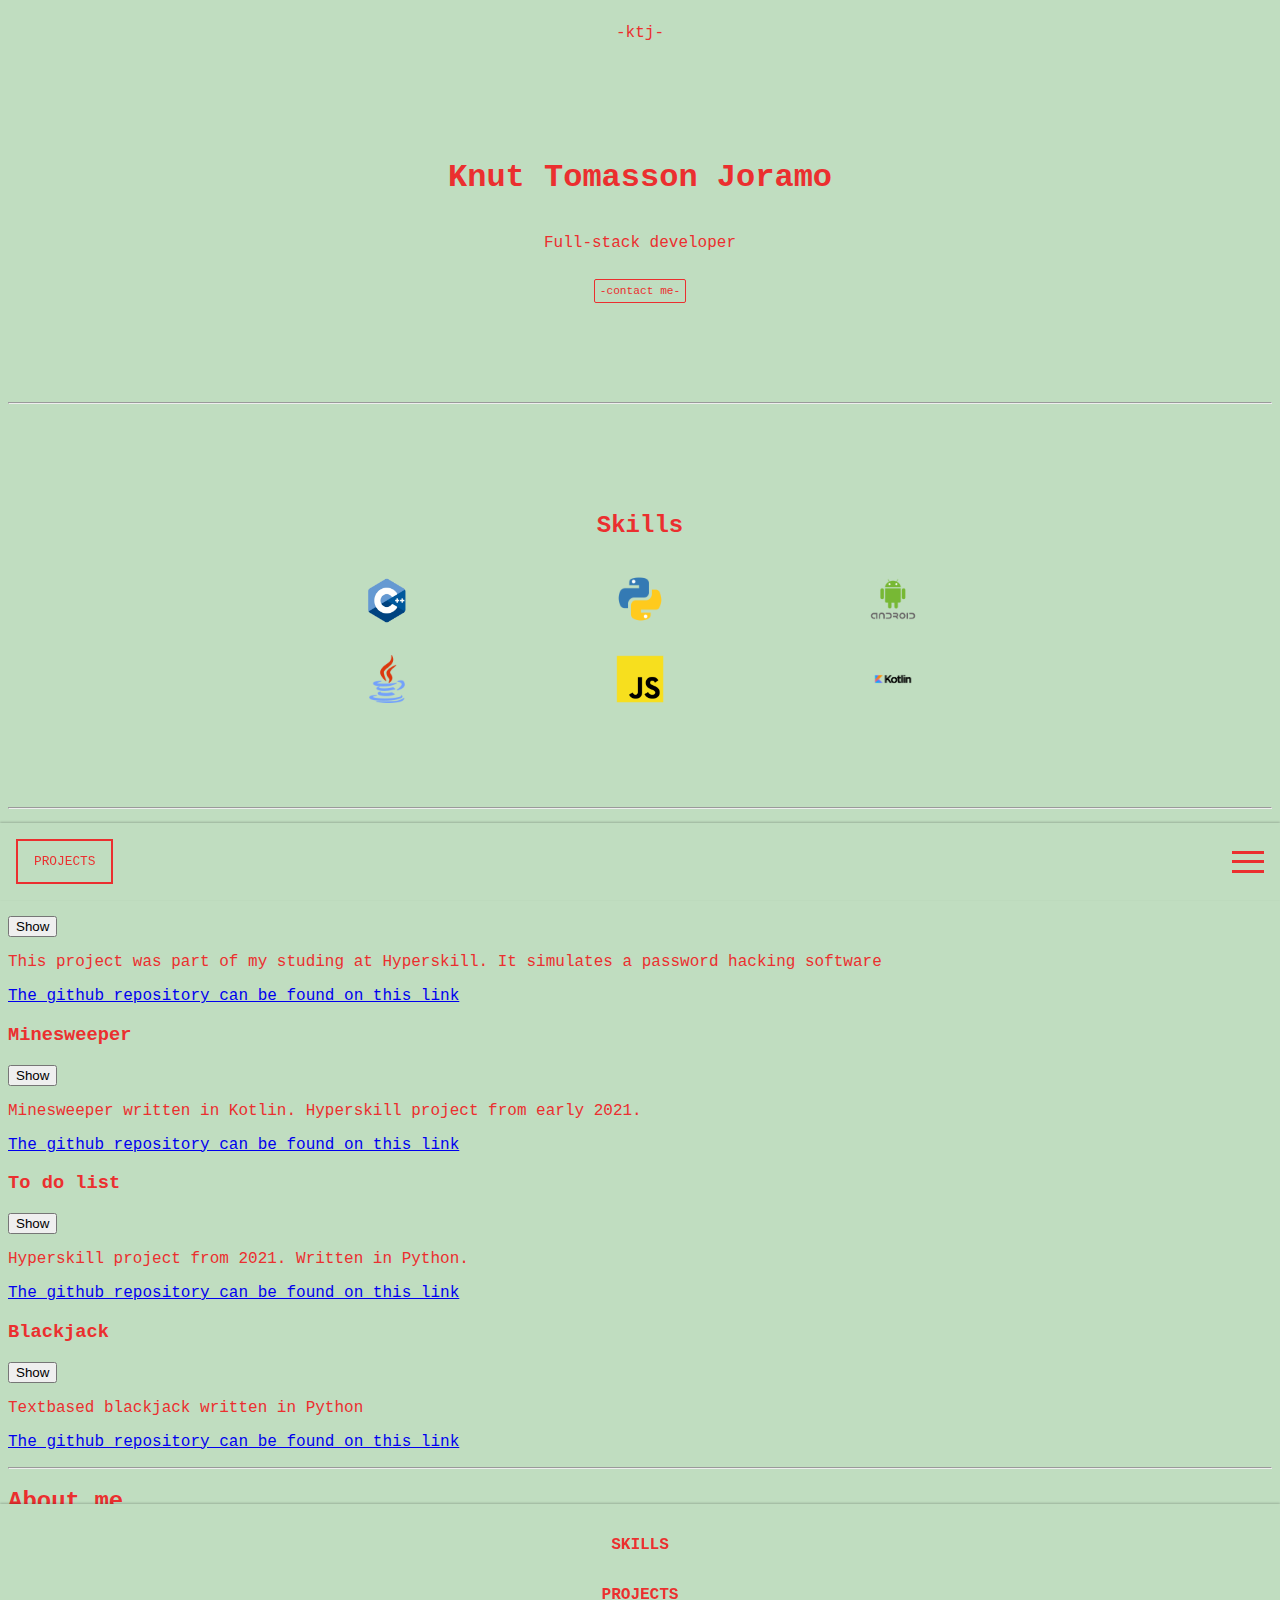
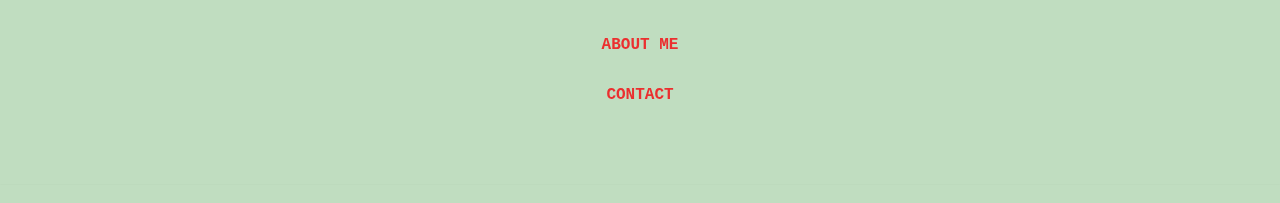
<file: index.html>
<!DOCTYPE html>
<html>
  <head>
    <title>Dev Portfolio</title>
    <link rel="stylesheet" href="./res/css/mobile-first-style.css">
    <script src="./res/js/event_handlers.js" defer></script>
    <meta name="viewport" content="width=device-width,initial-scale=1"/>
  </head>
  <body>
    <header>
      <a href="index.html">
        <p>-ktj-</p>
      </a>
      <nav id="site-navigation">
        <a href="#projects" id="main-nav-link">
          <p>Projects</p>
        </a>        
        <ul id="site-link-list">
          <li class="nav-link"><a href="#skills">Skills</a></li>
          <li class="nav-link"><a href="#projects">Projects</a></li>
          <li class="nav-link"><a href="#about-me">About Me</a></li>
          <li class="nav-link"><a href="contact.html">Contact</a></li>
        </ul>
        <div class="menu-button">
          <div class="bar" id="bar1"></div>
          <div class="bar" id="bar2"></div>
          <div class="bar" id="bar3"></div>
        </div>        
      </nav>
    </header>
    <main>
      <section id="greeting" class="simple-section content-section">
        <h1>Knut Tomasson Joramo</h1>
        <p>Full-stack developer</p>
        <a href="contact.html"><p id="contact-link">-contact me-</p></a>
      </section>   
      <hr>
      <section class="content-section simple-section" id="skills">
        <h2>Skills</h2>
        <div id="skills_imgs">
          <img src="./res/img/logo/cpp_logo.png" alt="c++ logo" class="logo_img" id="cpp_img">
          <img src="./res/img/logo/python_logo.png" alt="python logo" class="logo_img" id="python_img">
          <img src="./res/img/logo/android_logo.png" alt="android logo" class="logo_img" id="android_img">
          <img src="./res/img/logo/java_logo.png" alt="java logo" class="logo_img" id="java_img">
          <img src="./res/img/logo/js_logo.png" alt="javascript logo" class="logo_img" id="js_img">
          <img src="./res/img/logo/kotlin_logo.png" alt="kotlin logo" class="logo_img" id="kotlin_img">
        </div>
        <div id="skills_description"></div>
      </section>
      <hr>
      <section class="content-section" id="projects">
        <h2>Projects</h2>
        <section class="project-section">
          <div class="project-header">
            <h3>Password Hacker</h3>
            <button type="button" class="show-project">Show</button>
          </div>
          <div class="project-description">
            <p>
              This project was part of my studing at Hyperskill. It simulates a password 
              hacking software
            </p>
            <p>
              <a href="https://github.com/Knut-Tomasson-Joramo/Password-Hacker" class="project-link" target="_blank">
                The github repository can be found on this link
              </a>
            </p>
          </div>
        </section>
        <section class="project-section">
          <div class="project-header">
            <h3>Minesweeper</h3>
            <button type="button" class="show-project">Show</button>
          </div>
          <div class="project-description">
            <p>
              Minesweeper written in Kotlin. Hyperskill project from early 2021.          
            </p>
            <p>
              <a href="https://github.com/Knut-Tomasson-Joramo/kotlin-minesweeper" class="project-link" target="_blank">
                The github repository can be found on this link
              </a>
            </p>
          </div>
        </section>
        <section class="project-section">
          <div class="project-header">
            <h3>To do list</h3>
            <button type="button" class="show-project">Show</button>
          </div>
          <div class="project-description">
            <p>
              Hyperskill project from 2021. Written in Python.
            </p>
            <p>
              <a href="https://github.com/Knut-Tomasson-Joramo/Python-todo-list" class="project-link" target="_blank">
                The github repository can be found on this link
              </a>
            </p>
          </div>
        </section>
        <section class="project-section">
          <div class="project-header">
            <h3>Blackjack</h3>
            <button type="button" class="show-project">Show</button>
          </div>
          <div class="project-description">
            <p>
              Textbased blackjack written in Python
            </p>
            <p>
              <a href="https://github.com/Knut-Tomasson-Joramo/blackjack" class="project-link" target="_blank">
                The github repository can be found on this link
              </a>
            </p>
          </div>
        </section>
      </section>
      <hr>
      <section class="content-section" id="about-me">
        <h2>About me</h2>
        <p>
          Hello, my name is Knut Tommasson Joramo and I live in Bardufoss, Norway.
          Currently I work at the local airport, and learning programming on the side. I love 
          solving problems and learning new skills. My most recent developments have been in 
          Python, HTML, CSS and JavaScript, but earlier I have used C++, Java, PHP, and Kotlin.
        </p>
        <p>
          In my spare time I like to spend time with my fiance and two children, and I alsoe 
          have a passion for mountainbiking. Staying in shape and being active is important for
          me to feel in balance.
        </p>
      </section>
      <hr>
    </main>
    <footer></footer>
  </body>
</html>
</file>
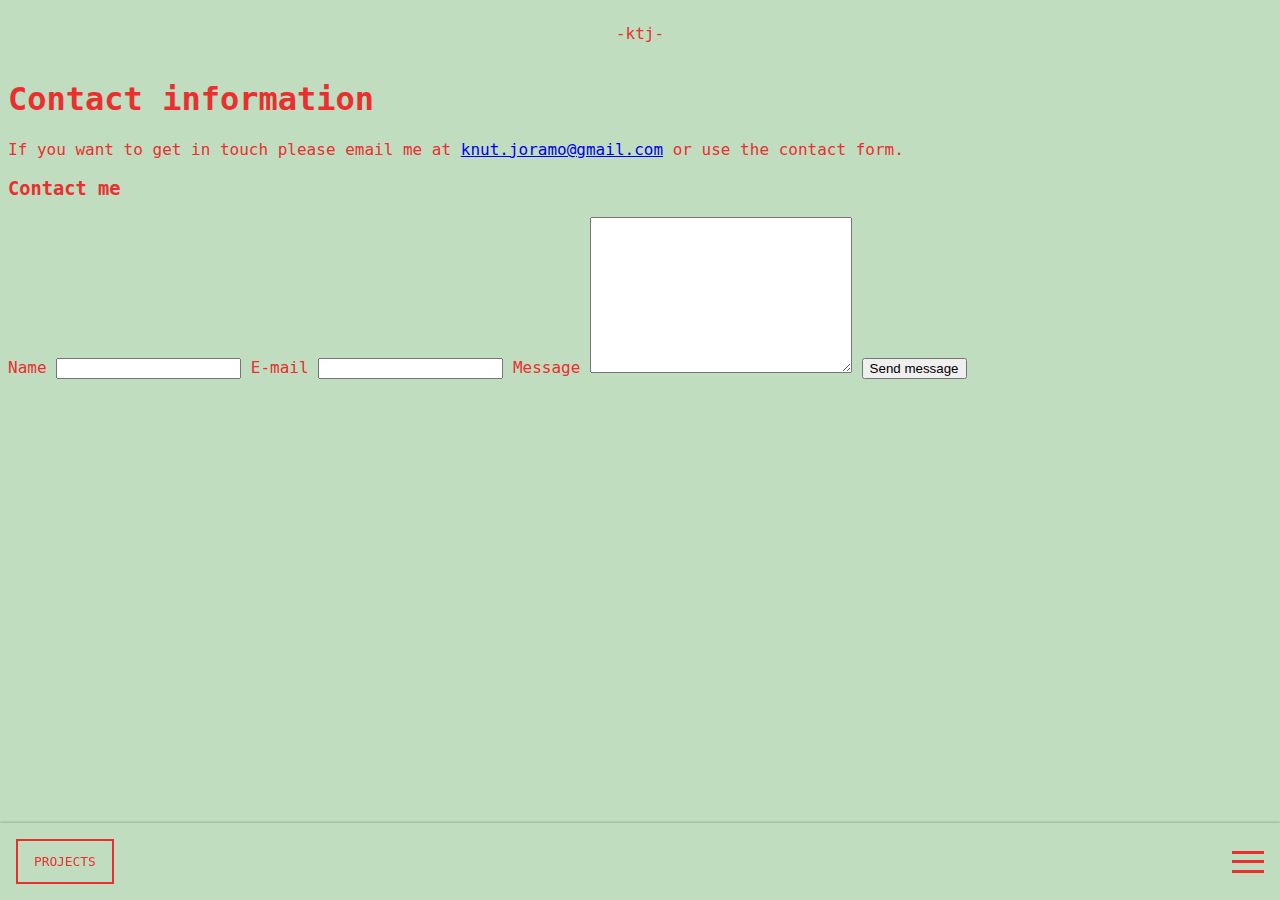
<file: contact.html>
<!DOCTYPE html>
<html>
  <head>
    <title>Dev Portfolio</title>
    <link rel="stylesheet" href="./res/css/mobile-first-style.css">
    <script src="./res/js/event_handlers.js" defer></script>
    <meta name="viewport" content="width=device-width,initial-scale=1"/>
  </head>
  <body>
    <header>
      <a href="index.html">
        <p>-ktj-</p>
      </a>
      <nav id="site-navigation">
        <a href="#projects" id="main-nav-link">
          <p>Projects</p>
        </a>        
        <ul id="site-link-list">
          <li class="nav-link"><a href="#skills">Skills</a></li>
          <li class="nav-link"><a href="#projects">Projects</a></li>
          <li class="nav-link"><a href="#about-me">About Me</a></li>
          <li class="nav-link"><a href="contact.html">Contact</a></li>
        </ul>
        <div class="menu-button">
          <div class="bar" id="bar1"></div>
          <div class="bar" id="bar2"></div>
          <div class="bar" id="bar3"></div>
        </div>        
      </nav>
    </header>
    
    <main>
      <section class="content-section" id="contact_section">
        <h1>Contact information</h1>
        <p>
          If you want to get in touch please email me at <a href="mailto: knut.joramo@gmail.com">knut.joramo@gmail.com</a> or use the 
          contact form.
        </p>
        <form action="" id="contact_form">
          <h3>Contact me</h3>
          <label for="name">Name</label>
          <input type="text" id="name" name="name" required>
          <label for="e-mail">E-mail</label>
          <input type="email" id="e-mail" name="e-mail" required>
          <label for="message">Message</label>
          <textarea name="message" id="message" cols="30" rows="10" required></textarea>
          <input type="submit" value="Send message" id="submit_button">
        </form>
      </section>
    </main>

    <footer></footer>
  </body>

</html>
</file>
<file: res/css/mobile-first-style.css>
/* mobile first style sheet */

/* variables */
:root {
  --background-color: rgb(192, 221, 192);
  --font-color: rgb(235, 47, 47);
}

@import url('https://fonts.googleapis.com/css2?family=Roboto+Mono:ital,wght@0,100;0,400;0,700;1,100&display=swap');

/* universal styles */
body {
  font-family: 'Roboto Mono', monospace;
  background-color: var(--background-color);
  color: var(--font-color);
}

main {
  margin-bottom: 8rem;
}

.desktop {
  display: block;
}

.simple-section {
  padding: 5rem 0;
}

/* Header */
header {
  display: flex;
  align-items: center;
  flex-direction: column;
}

header a {
  text-decoration: none;
  color: var(--font-color);
}

/* Nav */
#site-navigation {
  display: flex;
  justify-content: space-between;
  align-items: center;
  position: fixed;
  bottom: 0;
  width: 100%;
  overflow: hidden;
  box-shadow: 0 -1px 2px 0 rgba(0, 0, 0, 0.2);
  background-color: var(--background-color);
}

#main-nav-link {
  text-transform: uppercase;
  padding: 0 1rem;
  margin: 1rem;
  font-size: .8rem;
  border: 2px solid var(--font-color);
}

.menu-button {
  margin: 1rem;
  z-index: 5;
  cursor: pointer;
}

.bar {
  width: 2rem;
  height: .2rem;
  margin: .4rem 0;
  background-color: var(--font-color);
  transition: .5s;
}

#bar1.change {
  transform: translate(0, 10px) rotate(-45deg);
}

#bar2.change {
  opacity: 0;
}

#bar3.change {
  transform: translate(0, -10px) rotate(45deg);
}

#site-link-list {
  position: fixed;
  bottom: -100%;
  text-align: center;
  text-transform: uppercase;
  font-weight: 700;
  background-color: var(--background-color);
  width: 100%;
  list-style: none;
  box-shadow: 0 -1px 2px 0 rgba(0, 0, 0, 0.2);
  padding: 0 0 3rem 0;
  transition: .5s;
  z-index: 3;
}

#site-link-list.active-menu {
  bottom: 0;
}

#site-link-list li {
  margin: 2rem;
}

/* Greeting section */
#greeting {
  display: flex;
  flex-direction: column;
  align-items: center;
}

#greeting a {
  text-decoration: none;
}

#contact-link {
  font-size: .7rem;
  color: var(--font-color);
  border: 1px solid var(--font-color);
  border-radius: 2px;
  padding: .3rem;
}



/* skills section */
#skills {
  display: flex;
  flex-direction: column;
  justify-content: center;
  align-items: center;
}

#skills_imgs {
  display: grid;
  width: 60%;
  grid-template-columns: auto auto auto;
}

.logo_img {
  width: 3rem;
  height: auto;
  margin: auto;
  padding: 1rem .7rem;
}
</file>
